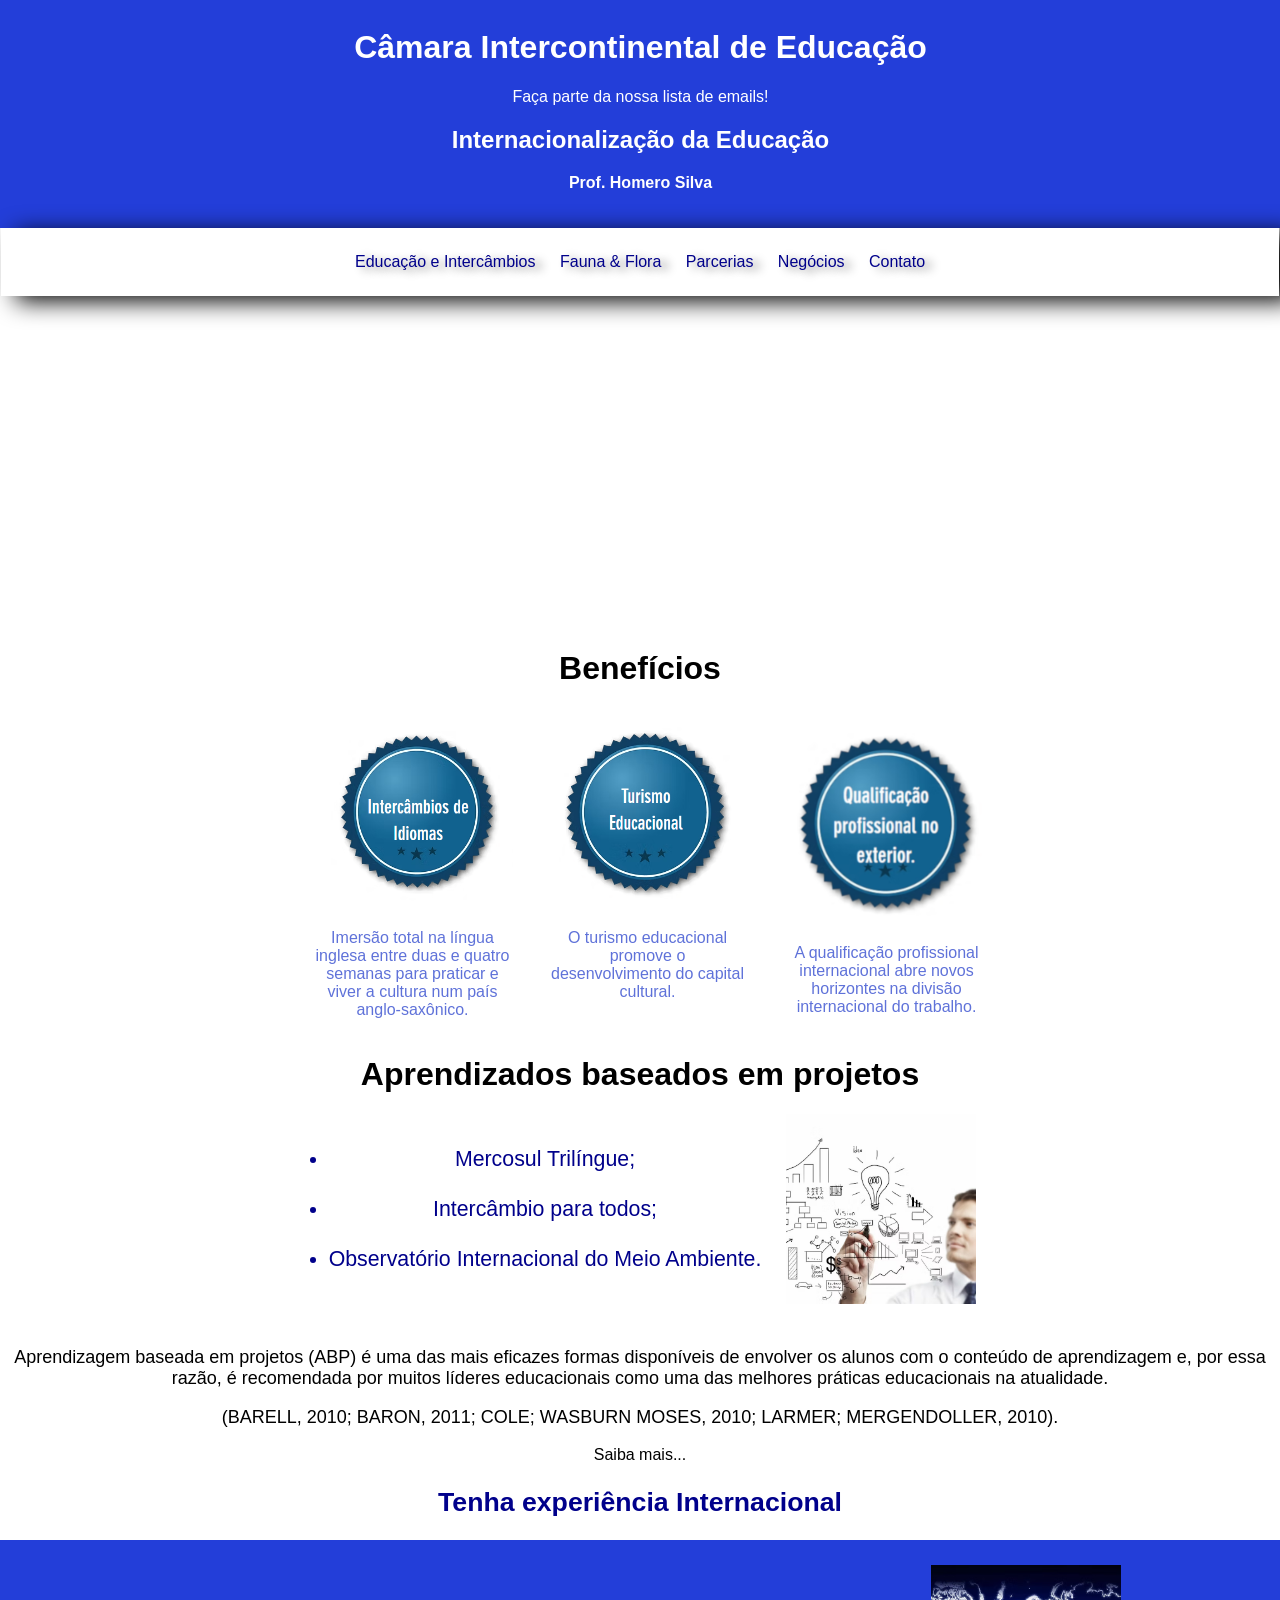
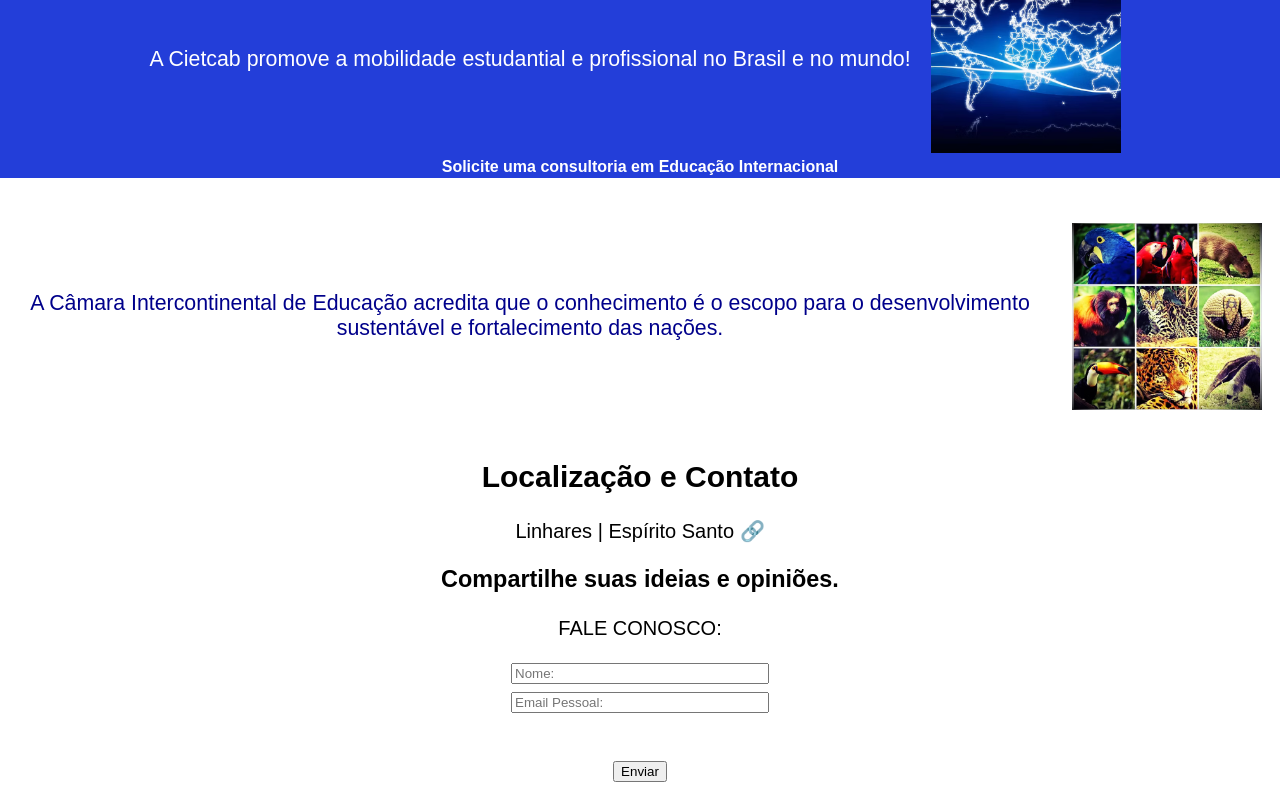
<file: index.html>
<!DOCTYPE html>
<html lang="pt-br">
<head>
    <meta charset="UTF-8">
    <meta name="viewport" content="width=device-width, initial-scale=1.0">
    <title>Intercâmbios, turismo educacional, viagens, idiomas.</title>
    <link rel="stylesheet" href="css/style.css">
</head>
<body>
    <header>
        <h1>Câmara Intercontinental de Educação</h1>
        <p>Faça parte da nossa lista de emails!</p>
        <h2>Internacionalização da Educação</h2>
        <p><b>Prof. Homero Silva</b></p>
    </header>
    <nav>

            <a href="index02.html">Educação e Intercâmbios</a>

            <a href="index04.html">Fauna & Flora</a>

            <a href="index03.html">Parcerias</a>
                
            <a href="index05.html">Negócios</a>

            <a href="https://wa.me/5527996037441" target="_blank">Contato</a>
    </nav>
    <main>
        <br>
        <div class="video"><iframe width="560" height="315" src="https://www.youtube.com/embed/wF7GZx4IPog?si=a-bCV1JjwQDxR1I1&amp;start=296" title="YouTube video player" frameborder="0" allow="accelerometer; autoplay; clipboard-write; encrypted-media; gyroscope; picture-in-picture; web-share" referrerpolicy="strict-origin-when-cross-origin" allowfullscreen></iframe></div>

        <h1>Benefícios</h1>
                    <div class="imagem">
                            <div class="linha">
                                <img src="images/simetrica_medalha-1.png" alt="medalha sobre Intercâmbio de idiomas" width="200px">
                               
                                    <p>Imersão total na língua inglesa entre duas e quatro semanas para praticar e viver a cultura num país anglo-saxônico.</p>
                            </div>
                                <div class="linha">
                                    <img src="images/simetrica_medalha-2.png"  alt="medalha sobre turismo educacional" width="200px">
                                    <p>O turismo educacional promove o desenvolvimento do  capital cultural.</p>
                                </div>

                                <div class="linha">
                                    <img src="images/medalha3.png" alt="medalha sobre turismo educacional" width="200px" style="padding-left: 4px; padding-top: 15px;">
                                
                                    <p style="padding-left: 8px;">A qualificação profissional internacional abre novos horizontes na divisão internacional do trabalho.</p>
                                </div>
                    </div>
        <h1>Aprendizados baseados em projetos</h1>
        <div class="ideia">
            <ul>
            <li>Mercosul Trilíngue;</li>
            <li>Intercâmbio para todos;</li>
            <li>Observatório Internacional do Meio Ambiente.</li>
        </ul>
            <img src="images/imagem-ideia.png" alt="imagem-ideia" width="190px">
        </div>
        <p>Aprendizagem baseada em projetos (ABP) é uma das mais eficazes formas disponíveis de envolver os alunos com o conteúdo de aprendizagem e, por essa razão, é recomendada por muitos líderes educacionais como uma das melhores práticas educacionais na atualidade.</p>
        <p>(BARELL, 2010; BARON, 2011; COLE; WASBURN MOSES, 2010; LARMER; MERGENDOLLER, 2010).</p>
        <a href="">Saiba mais...</a>
        <h2 class="part2">Tenha experiência Internacional</h2>
        <div class="internacional">
            <p style="text-align: center;">A Cietcab promove a mobilidade estudantial e profissional no Brasil e no mundo!</p>
            <img src="images/imagem-internacional.png" alt="imagem-internacional" width="190px">
        </div>
                <h4>Solicite uma consultoria em Educação Internacional</h4>
        <div class="ambiente">
            <p style="text-align: center;">A  Câmara Intercontinental  de Educação acredita que o conhecimento é o escopo para o desenvolvimento sustentável e fortalecimento das nações.</p>
            <img src="images/meio-ambiente.png" alt="meio-ambiente" width="190px" >
        </div>
    </main>
    <aside>
            <h2>Localização e Contato</h2>
            <p><a href="https://www.google.com/maps/place/Linhares,+ES/@-19.3405414,-40.4395547,10z/data=!3m1!4b1!4m6!3m5!1s0xb624fa1ad6fe2b:0x51fd1d6a62e6fde0!8m2!3d-19.3990502!4d-40.0653505!16s%2Fg%2F11bc68tgyv?entry=ttu&g_ep=EgoyMDI1MDQxNi4xIKXMDSoJLDEwMjExNDUzSAFQAw%3D%3D" target="_blank">Linhares | Espírito Santo 🔗</a></p>
            <h3>Compartilhe suas ideias e
                opiniões.</h3>
                <p>FALE CONOSCO:</p>
                 <input type="text" name="nome" id="nome" placeholder="Nome:">
                <br>
                 <input type="email" name="email" id="email" placeholder="Email Pessoal:">
                <div id="resultado"></div>
                <div id="erro"></div>
                <button onclick="enviar()">Enviar</button>
            <script src="index.js"></script>
    </aside>
</body>
</html>
</file>
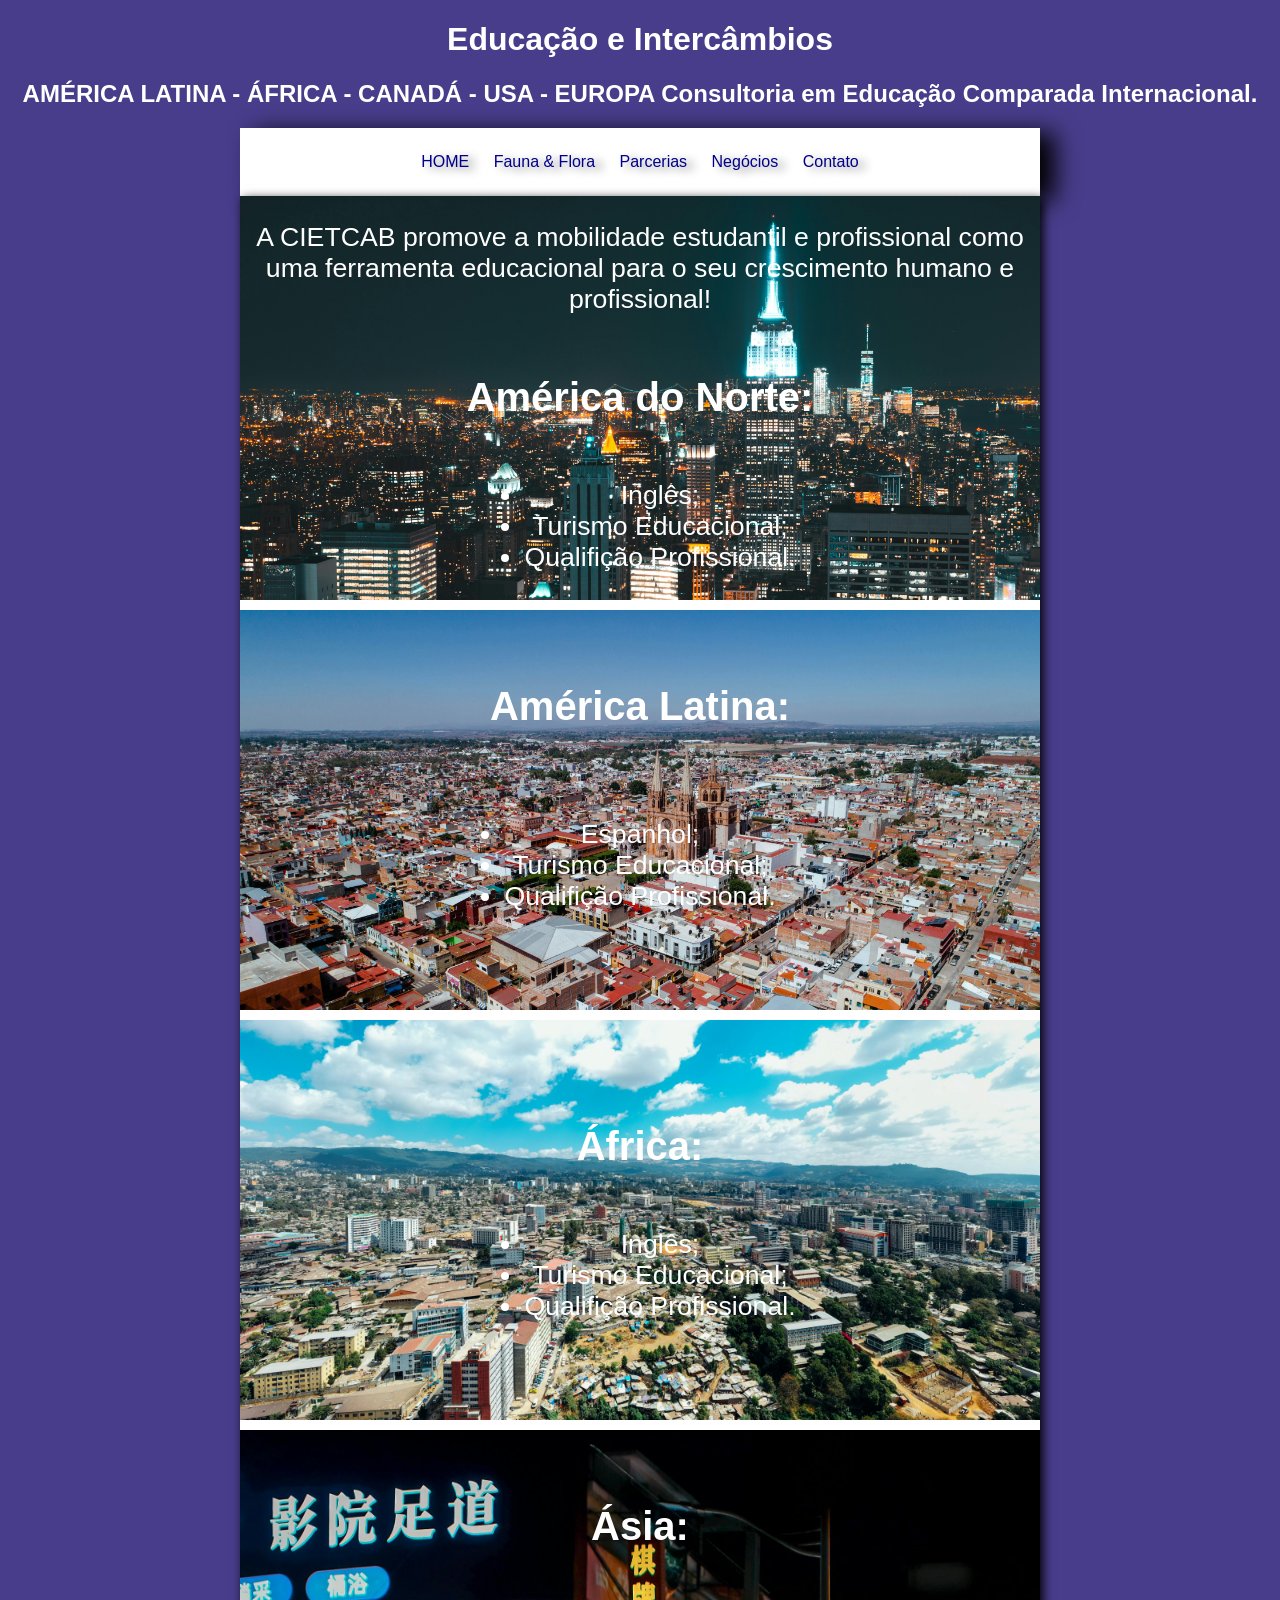
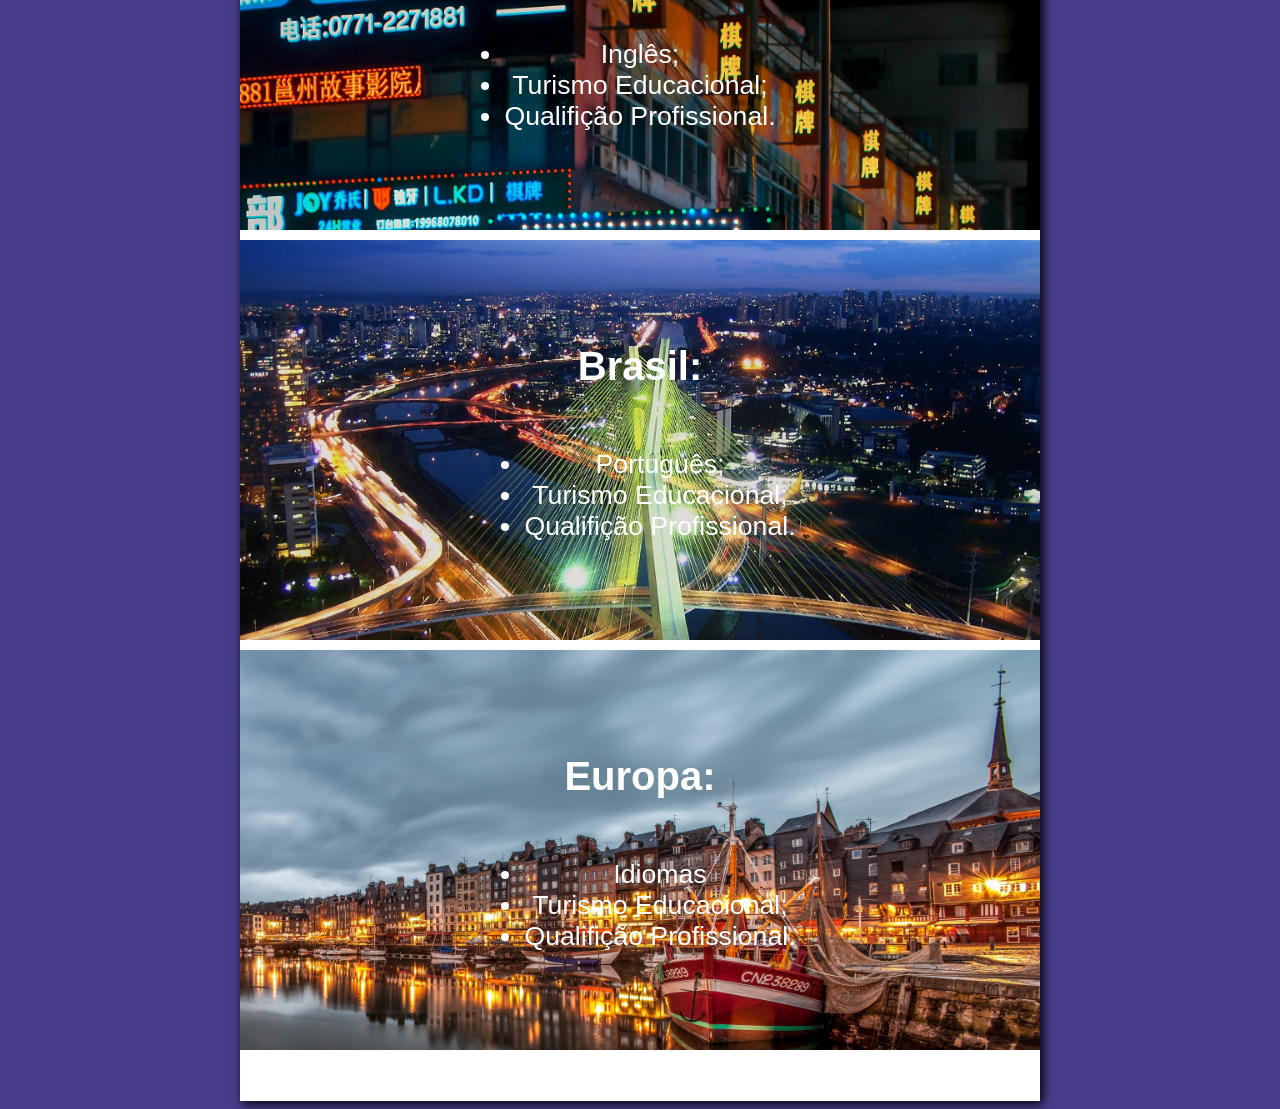
<file: index02.html>
<!DOCTYPE html>
<html lang="pt-br">
<head>
    <meta charset="UTF-8">
    <meta name="viewport" content="width=device-width, initial-scale=1.0">
    <title>Educação & Intercâmbios</title>
    <link rel="stylesheet" href="css/style02.css">
</head>
<body>
    <header>
        <h1>Educação e Intercâmbios</h1>
        <h2>AMÉRICA LATINA - ÁFRICA - CANADÁ - USA - EUROPA 
            Consultoria em Educação Comparada Internacional.</h2>
    </header>
    <nav>
        <a href="index.html">HOME</a>

        <a href="index04.html">Fauna & Flora</a>

        <a href="index03.html">Parcerias</a>

        <a href="index05.html">Negócios</a>

        <a href="https://wa.me/5527996037441">Contato</a>


    </nav>
    <main>
        <div class="norte">
         <p style="color: white">A CIETCAB promove a mobilidade estudantil e profissional como uma ferramenta educacional para o seu crescimento humano e profissional!</p>
        <h2>América do Norte:</h2>
           
            <ul>
                <li>Inglês;</li>
                <li>Turismo Educacional;</li>
                <li>Qualifição Profissional.</li>
            </ul>

        </div>
        <div class="latina">
            <h2>América Latina:</h2>
            <ul>
                <li>Espanhol;</li>
                <li>Turismo Educacional;</li>
                <li>Qualifição Profissional.</li>
            </ul>
        </div>

        <div class="africa">
            <h2>África:</h2>
            <ul>
                <li>Inglês;</li>
                <li>Turismo Educacional;</li>
                <li>Qualifição Profissional.</li>
            </ul>
        </div>
        <div class="asia">
            <h2>Ásia:</h2>
            <ul>
                <li>Inglês;</li>
                <li>Turismo Educacional;</li>
                <li>Qualifição Profissional.</li>
            </ul>
        </div>
        <div class="brasil">
            <h2>Brasil:</h2>
            <ul>
                <li>Português;</li>
                <li>Turismo Educacional;</li>
                <li>Qualifição Profissional.</li>
            </ul>
        </div>
        <div class="europa">
            <h2>Europa:</h2>
            <ul>
                <li>Idiomas </li>
                <li>Turismo Educacional;</li>
                <li>Qualifição Profissional.</li>
            </ul>
        </div>
    </main>
</body>
</html>
</file>
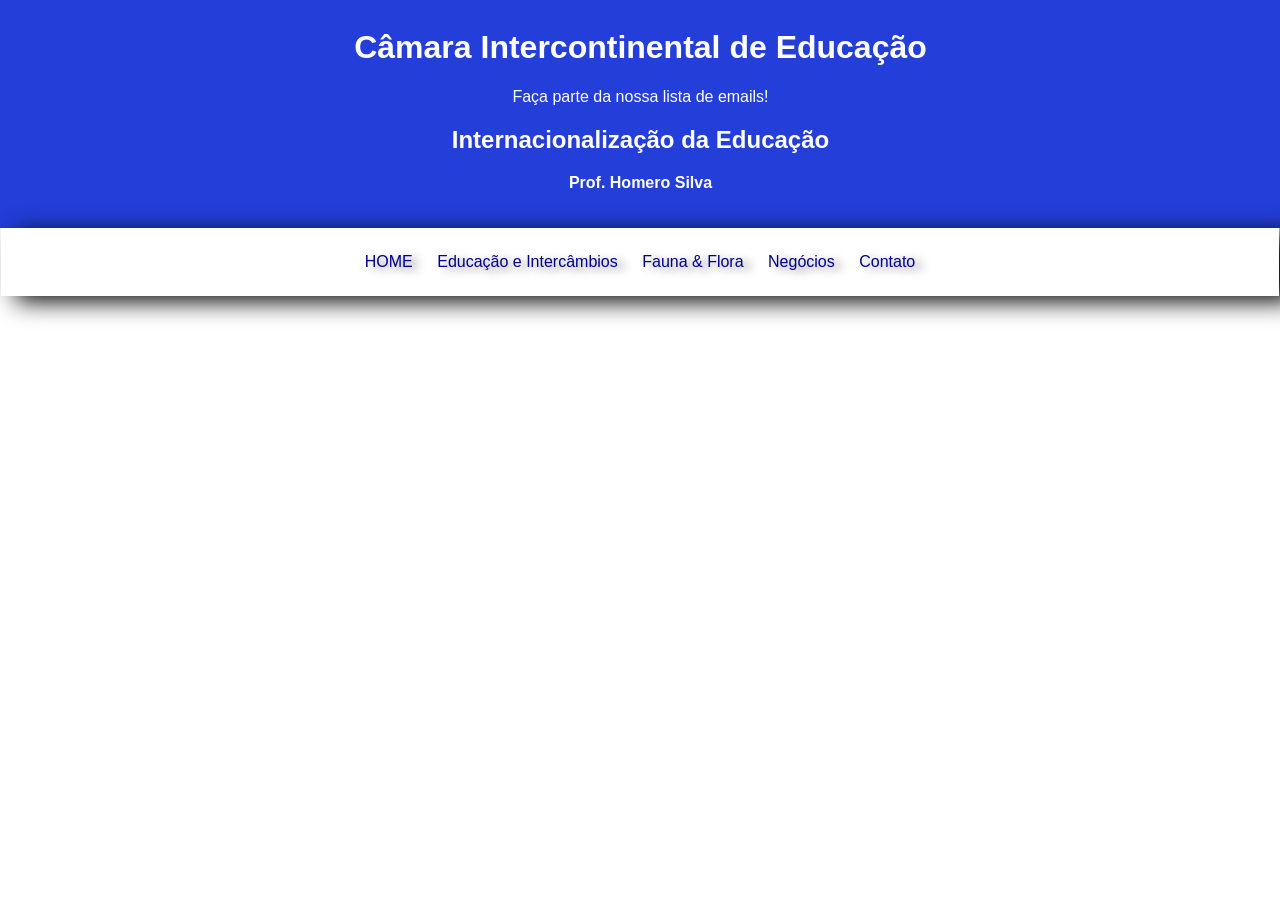
<file: index03.html>
<!DOCTYPE html>
<html lang="pt-br">
<head>
    <meta charset="UTF-8">
    <meta name="viewport" content="width=device-width, initial-scale=1.0">
    <title>Parcerias | Cietcabbrasil</title>
    <link rel="stylesheet" href="css/style.css">
</head>
<body>
    <header>
        <h1>Câmara Intercontinental de Educação</h1>
        <p>Faça parte da nossa lista de emails!</p>
        <h2>Internacionalização da Educação</h2>
        <p><b>Prof. Homero Silva</b></p>
    </header>
    <nav>

            <a href="index.html">HOME</a>
            <a href="index02.html">Educação e Intercâmbios</a>

            <a href="index04.html">Fauna & Flora</a>
            
            <a href="index05.html">Negócios</a>
            
            <a href="https://wa.me/5527996037441" target="_blank">Contato</a>
    </nav> 
    <div class="slideshow">
        <img src="images/parceiros.png" alt="parceiros">
        <img src="images/parceiros2.png" alt="parceiros2">
    </div>
</body>
</html>
</file>
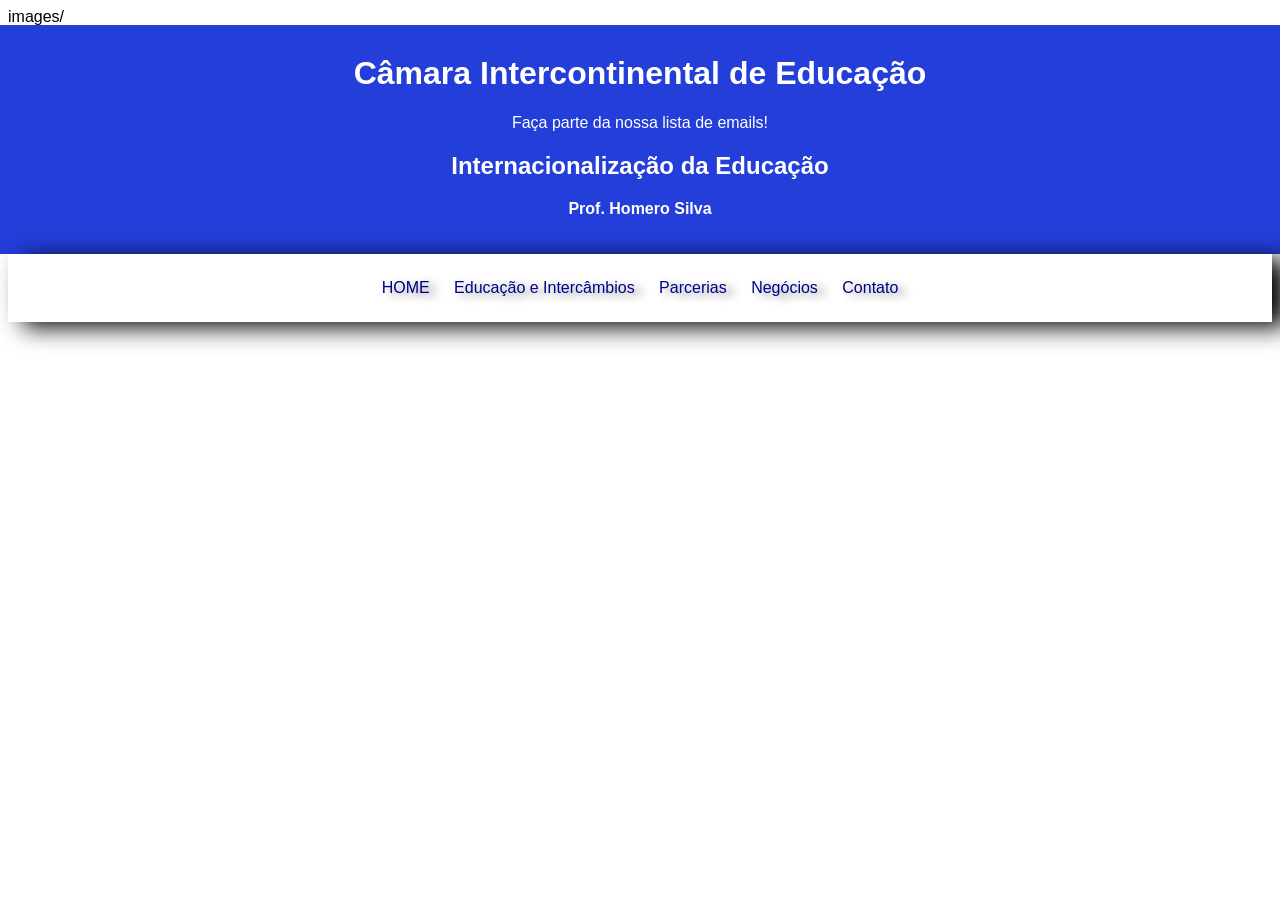
<file: index04.html>
<!DOCTYPE html>
<html lang="pt-br">
<head>
    <meta charset="UTF-8">
    <meta name="viewport" content="width=device-width, initial-scale=1.0">
    <title>Fauna & Flora</title>
    <link rel="stylesheet" href="css/style03.css">
</head>
<body>images/
    <header>
        <h1>Câmara Intercontinental de Educação</h1>
        <p>Faça parte da nossa lista de emails!</p>
        <h2>Internacionalização da Educação</h2>
        <p><b>Prof. Homero Silva</b></p>
    </header>
    <nav>
            <a href="index.html">HOME</a>

            <a href="index02.html">Educação e Intercâmbios</a>

            <a href="index03.html">Parcerias</a>

            <a href="index05.html">Negócios</a>

            <a href="https://wa.me/5527996037441" target="_blank">Contato</a>
    </nav>
    <div class="animation">
        <img src="images/faunaflora.png" alt="bandeira do brasil sobre fauna e flora">
        <img src="images/faunaflora2.png" alt="desmatamento">
        <img src="images/faunaflora3.png" alt="leão">
        <img src="images/faunaflora4.png" alt="rinoceronte">
    </div>
</body>
</html>
</file>
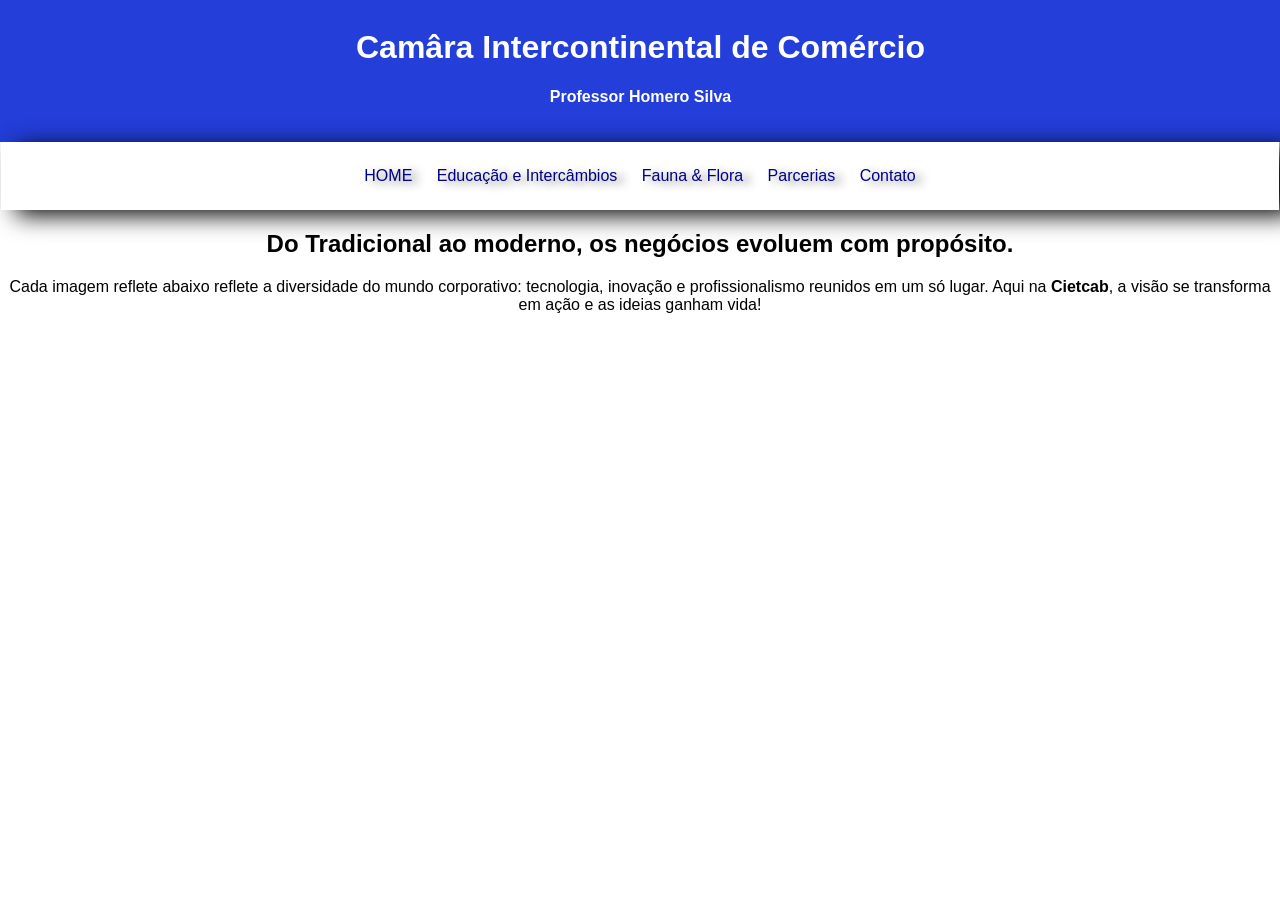
<file: index05.html>
<!DOCTYPE html>
<html lang="pt-br">
<head>
    <meta charset="UTF-8">
    <meta name="viewport" content="width=device-width, initial-scale=1.0">
    <title>Negócios & Trabalho</title>
    <link rel="stylesheet" href="css/style.css">
</head>
<body>
    <header>
        <h1>Camâra Intercontinental de Comércio</h1>
        <p style="font-weight: bold;">Professor Homero Silva</p>
    </header>
    <nav>
        <a href="index.html">HOME</a>
        
        <a href="index02.html">Educação e Intercâmbios</a>

        <a href="index04.html">Fauna & Flora</a>

        <a href="index03.html">Parcerias</a>
    

        <a href="https://wa.me/5527996037441" target="_blank">Contato</a>
    </nav>
    <h2 style="text-align: center;">Do Tradicional ao moderno, os negócios evoluem com propósito.</h2>
    <p class="pcomercio" style="text-align: center;">Cada imagem reflete abaixo reflete a diversidade do mundo corporativo: tecnologia, inovação e profissionalismo reunidos em um só lugar. Aqui na <b>Cietcab</b>, a visão se transforma em ação e as ideias ganham vida!</p>
    <div class="comercio">
        <img src="images/negocios.jpeg" alt="tipo de negocios">
        <img src="images/negocios1.jpeg" alt="tipo de negocios2">
        <img src="images/negocios2.jpeg" alt="tipo de negocios3">
        <img src="images/negocios3.jpeg" alt="tipo de negocios4">
        <img src="images/negocios4.jpeg" alt="tipo de negocios5">
        <img src="images/negocios5.jpeg" alt="tipo de negocios6">
        <img src="images/negocios6.jpeg" alt="tipo de negocios7">
    </div>
</body>
</html>
</file>
<file: css/style.css>
@charset "UTF-8 ";

body{
 font-family: Arial, Helvetica, sans-serif;
 
}
header{
    text-align: center;
    padding-bottom: 20px;
    background-color: #233ED9;
    color: white;
    margin-top: -22px;
    margin-left: -8px;
    margin-right: -9px;
}
header > a{
    color: black;
    font-weight: bold;
    text-decoration: none;
}

header > h1{
    padding-top: 30px;
}

nav{
 padding-bottom: 25px;
 padding-top: 25px;
 box-shadow: 15px 5px 25px;
 text-shadow: 7px 3px 10px gray;
 min-width: 300px;
text-align: center;
margin-left: -7px;
margin-right: -7px;
}

nav > a{
    padding: 10px;
    color: darkblue;
    text-decoration: none;

}
a:hover{
    text-decoration: underline;
    color: black;
}
a{
    color: black;
    text-decoration: none
}
main{
 text-align: center;
 color: black;
}

main > h2{
    text-align: center;
    color: darkblue;
}
main > p{
    font-size: 18px;
}

 aside{
    text-align: center;
    font-size: 15pt
 }

main > h1{
    text-align: center;
}

.imagem{
    display: flex; /*alinha os itens*/
    justify-content: center; /**/
    max-width: 800px; /*largura maxima*/
    min-width: 200px; /*largura minima*/
    flex-wrap: wrap; /*serve para quebrar os itens para a linha de baixo quando não cabe tudo na mesma linha. E o 'wrap' faz quebrar e ir pra proxima linha*/
    gap: 20px; /* espaço entre os itens dentro de um flex*/
    margin: auto; /* margem centrlizada*/
    
    
}
.linha{
    text-align: center;
    width: 200px;
    padding-left: 15px;
    color: #5F72D9  ;
}
.video{
    position: relative;
    width: 100%;
    max-width: 560px;
    margin: 0 auto;
    aspect-ratio: 16/9;
}
.video iframe{
    position: absolute;
    width: 100%;
    height: 100%;
    top: 0;
    left: 0;
    border: 0;
}
#resultado{
    color: green;
    padding-top: 10px;
    padding-bottom: 10px;  
}

#erro{
    color: red;
    padding-top: 10px;
    padding-bottom: 10px;
}
 #msg{
    height: 100px;
    width: 250px;
 }
 #nome{width: 250px;
margin-bottom: 5px;}
 #email{width: 250px;
    margin-bottom: 5px;}
 #assunto{width: 250px;
    margin-bottom: 5px;}

.ideia{
    display: flex;
    align-items: center;
    justify-content: center; 
    color: darkblue;
    font-size: 16pt;
    padding-right: 15px;
}
.ideia > img{
    padding-left: 25px;
    padding-bottom: 25px;
}
.part2{
    font-size: 20pt;
}
.internacional{
    display: flex;
    justify-content: center;
    align-items: center;
    background-color: #233ED9;
    color: white;
    border-top-left-radius: 10px;
    border-top-right-radius: 10px;
    font-size: 16pt;
    margin-left: -20px;
    margin-right: -20px;
}
.internacional > img{
    padding-left: 20px;
    padding-bottom: 25px;
    padding-top: 25px;
    padding-right: 10px;
}
li{
    margin-bottom: 25px;
}
h4{
    margin-top: -20px;
    background-color: #233ED9;
    color: white;
    text-align: center;
}

span > h4{
 font-size: small;
}

.ambiente{
    display: flex;
    justify-content: center;
    align-items: center;
    font-size: 16pt;
    color: darkblue;
}
.ambiente > img{
    padding-left: 20px;
    padding-bottom: 25px;
    padding-top: 25px;
    padding-right: 10px;
}  

.faleconosco{
    display: flex;
    align-items: center;
    justify-content: center;
}


.slideshow {
    position: relative;
    width: 100%;
    max-width: 600px; /* Limite opcional */
    aspect-ratio: 3 / 2; /* Proporção 3:2 (ex: 600x400) */
    margin: auto;
  }
  
  .slideshow img {
    position: absolute;
    width: 100%;
    height: 100%;
    object-fit: cover;
    opacity: 0;
    animation: fade 9s infinite;
  }
  
  .slideshow img:nth-child(1) { animation-delay: 0s; }
  .slideshow img:nth-child(2) { animation-delay: 3s; }
  .slideshow img:nth-child(3) { animation-delay: 6s; }
  
  @keyframes fade {
    0%   { opacity: 0; }
    10%  { opacity: 1; }
    30%  { opacity: 1; }
    40%  { opacity: 0; }
    100% { opacity: 0; }
  }
  
.comercio{
    position: relative;
    width: 100%;
    max-width: 600px; /* Limite opcional */
    aspect-ratio: 3 / 2; /* Proporção 3:2 (ex: 600x400) */
    margin: auto;
}

.comercio  img{
    position: absolute;
    width: 100%;
    height: 100%;
    object-fit: cover;
    opacity: 0;
    animation: fade 9s infinite;
}
 .comercio img:nth-child(1) { animation-delay: 0s; }
 .comercio img:nth-child(2) { animation-delay: 3s; }
 .comercio img:nth-child(3) { animation-delay: 6s; }
 .comercio img:nth-child(4) { animation-delay: 9s; }
 .comercio img:nth-child(5) { animation-delay: 12s; }
 .comercio img:nth-child(6) { animation-delay: 15s; }
 .comercio img:nth-child(7) { animation-delay: 18s; }

 @keyframes fade {
    0%   { opacity: 0; }
    10%  { opacity: 1; }
    30%  { opacity: 1; }
    40%  { opacity: 0; }
    100% { opacity: 0; }
}

footer{
 background-color: black;
 color: white;
 text-align: center;

}
</file>
<file: css/style02.css>
@charset "UTF-8";

body{
    font-family: Arial, Helvetica, sans-serif;
    background-color: darkslateblue;
}
header{
 text-align: center;
 color: white;
}

nav{
    padding-bottom: 25px;
    padding-top: 25px;
    box-shadow: 15px 5px 25px;
    text-shadow: 7px 3px 10px gray;
    min-width: 300px;
   text-align: center;
   margin: auto;
   max-width: 800px;
   min-width: 300px;
   background-color: white;
   
   }
   
   nav > a{
       padding: 10px;
       color: darkblue;
       text-decoration: none;
       
   }
   a:hover{
       text-decoration: underline;
       color: black;
   }
   a{
       color: black;
       text-decoration: none
   }


main{
    text-align: center;
    box-shadow: 3px 3px 10px;
    max-width: 800px;
    min-width: 200px;
    margin: auto;
    background-color: white;
    padding-bottom: 1px;
}
main> p {
    font-weight: bold;
    padding-top: 25px;
}

.norte{
    display: flex;
    align-items: center;
    justify-content: center;
    font-size: 20pt;
    margin-bottom: 50px;
    flex-direction: column;
    background-image: url(../images/america-norte.jpg);
    background-repeat: no-repeat;
    background-size: cover;
    color: white;
}

.latina{
    display: flex;
    align-items: center;
    justify-content: center;
    font-size: 20pt;
    margin-bottom: 50px;
    flex-direction: column;
    background-image: url(../images/america-latina.png);
    background-repeat: no-repeat;
    background-size: cover;
    color: white;
    height: 400px;
    margin-top: -40px;
}

.latina > ul{
    padding: 30px;
}

.africa{
    display: flex;
    align-items: center;
    justify-content: center;
    font-size: 20pt;
    margin-bottom: 50px;
    flex-direction: column;
    background-image: url(../images/africa.png);
    background-repeat: no-repeat;
    background-size: cover;
    color: white;
    height: 400px;
    margin-top: -40px;
}

.africa > img{
    padding-left: 30px;
}


.asia{
    display: flex;
    align-items: center;
    justify-content: center;
    font-size: 20pt;
    margin-bottom: 50px;
    flex-direction: column;
    background-image: url(../images/asia.png);
    background-repeat: no-repeat;
    background-size: cover;
    color: white;
    height: 400px;
    margin-top: -40px;
}

.asia > ul{
    padding: 30px;
}

.brasil{
    display: flex;
    align-items: center;
    justify-content: center;
    font-size: 20pt;
    margin-bottom: 50px;
    flex-direction: column;
    background-image: url(../images/brasil-1.jpeg);
    background-repeat: no-repeat;
    background-size: cover;
    color: white;
    height: 400px;
    margin-top: -40px;
    
}

.brasil > img{
    padding-left: 30px;
}


.europa{
    display: flex;
    align-items: center;
    justify-content: center;
    font-size: 20pt;
    margin-bottom: 50px;
    flex-direction: column;
    background-image: url(../images/europa-1.jpg);
    background-repeat: no-repeat;
    background-size: cover;
    color: white;
    height: 400px;
    margin-top: -40px;
}

footer{
    background-color: black;
    color: white;
    text-align: center;
}
</file>
<file: css/style03.css>
@charset "UTF-8 ";

body{
 font-family: Arial, Helvetica, sans-serif;
 
}
header{
    text-align: center;
    padding-bottom: 20px;
    background-color: #233ED9;
    color: white;
    margin-top: -22px;
    margin-left: -8px;
    margin-right: -8px;
}
header > a{
    color: black;
    font-weight: bold;
    text-decoration: none;
}

header > h1{
    padding-top: 30px;
}

nav{
 padding-bottom: 25px;
 padding-top: 25px;
 box-shadow: 15px 5px 25px;
 text-shadow: 7px 3px 10px gray;
 min-width: 300px;
text-align: center;

}

nav > a{
    padding: 10px;
    color: darkblue;
    text-decoration: none;
    
}
a:hover{
    text-decoration: underline;
    color: black;
}
a{
    color: black;
    text-decoration: none
}
.animation{
    padding-top: 25px;
    position: relative;
    width: 100%;
    max-width: 600px; /* Limite opcional */
    aspect-ratio: 3 / 2; /* Proporção 3:2 (ex: 600x400) */
    margin: auto;
}

.animation img {
    position: absolute;
    width: 100%;
    height: 95%;
    object-fit: cover;
    opacity: 0;
    animation: fade 9s infinite;
}

.animation img:nth-child(1) { animation-delay: 0s; }
.animation img:nth-child(2) { animation-delay: 3s; }
.animation img:nth-child(3) { animation-delay: 6s; }
.animation img:nth-child(4) { animation-delay: 9s; }

@keyframes fade {
    0%   { opacity: 0; }
    10%  { opacity: 1; }
    25%  { opacity: 1; }
    35%  { opacity: 0; }
    100% { opacity: 0; }
  }

footer{
    margin-bottom: 25px;
    background-color: black;
    color: white;
    text-align: center;
    margin: auto;
}
</file>
